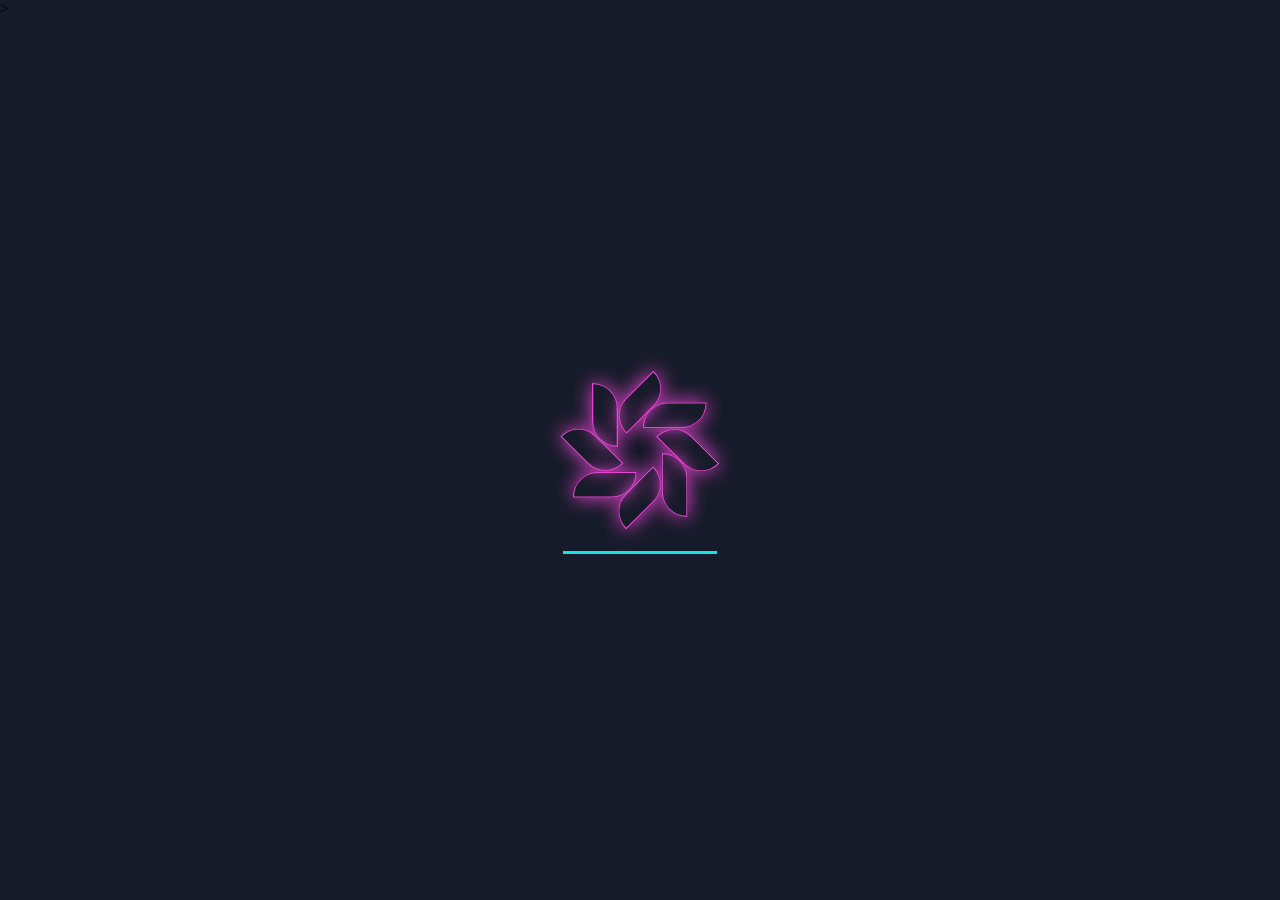
<file: contact.html>
<!DOCTYPE html>
<html lang="en">
<head>
    <meta charset="UTF-8">
    <meta http-equiv="X-UA-Compatible" content="IE=edge">
    <meta name="viewport" content="width=device-width, initial-scale=1.0">
    <title>Contact</title>
    <link rel="stylesheet" href="css/contact.css">
    <!-- CSS only -->
<link href="https://cdn.jsdelivr.net/npm/bootstrap@5.1.3/dist/css/bootstrap.min.css" rel="stylesheet" integrity="sha384-1BmE4kWBq78iYhFldvKuhfTAU6auU8tT94WrHftjDbrCEXSU1oBoqyl2QvZ6jIW3" crossorigin="anonymous">
</head>
<body>
    <div class="out">
        <div class="fade-in">
          <div class="container">
            <div class="one common"></div>
            <div class="two common"></div>
            <div class="three common"></div>
            <div class="four common"></div>
            <div class="five common"></div>
            <div class="six common"></div>
            <div class="seven common"></div>
            <div class="eight common"></div>
          </div>
          <div class="bar">
            <div class="progress"></div>
          </div>
        </div>
</body>
</html>>
</file>
<file: css/contact.css>
body {
    background: #161B29;
    margin: 0 auto;
    height: 100%;
    width: 100%;
    overflow: hidden;
  }
  
  .container {
    width: 40vw;
    height: 40vw;
    position: absolute;
    left: 0;
    right: 0;
    top: 0;
    bottom: 0;
    margin: auto;
    overflow: hidden;
  }
  
  .common {
    height: 5vw;
    max-height: 100%;
    overflow: auto;
    width: 2vw;
    margin: auto;
    max-width: 100%;
    position: absolute;
    background-color: ;
    border-radius: 0vw 10vw 0vw 10vw;
    box-shadow: inset 0vw 0vw 0vw .1vw #E645D0, 0vw 0vw 1.5vw 0vw #E645D0;
  }
  
  .one {
    transform: rotate(45deg);
    left: 0;
    right: 0;
    top: 0;
    bottom: 7.5vw;
  }
  
  .two {
    transform: rotate(90deg);
    left: 5.5vw;
    right: 0;
    top: 0;
    bottom: 5.5vw;
  }
  
  .three {
    transform: rotate(135deg);
    left: 7.5vw;
    right: 0;
    top: 0;
    bottom: 0;
  }
  
  .four {
    transform: rotate(180deg);
    left: 5.5vw;
    right: 0;
    top: 5.5vw;
    bottom: 0;
  }
  
  .five {
    transform: rotate(225deg);
    left: 0;
    right: 0;
    top: 7.5vw;
    bottom: 0;
  }
  
  .six {
    transform: rotate(270deg);
    left: 0;
    right: 5.5vw;
    top: 5.5vw;
    bottom: 0;
  }
  
  .seven {
    transform: rotate(315deg);
    left: 0;
    right: 7.5vw;
    top: 0;
    bottom: 0;
  }
  
  .eight {
    transform: rotate(360deg);
    left: 0;
    right: 5.5vw;
    top: 0;
    bottom: 5.5vw;
  }
  
  .bar {
    width: 12vw;
    height: .25vw;
    position: absolute;
    left: 0;
    right: 0;
    top: 16vw;
    bottom: 0;
    margin: auto;
    overflow: hidden;
    background: #E645D0;
  }
  
  .progress {
    width: 12vw;
    height: .5vw;
    position: absolute;
    left: 0;
    right: 0;
    top: 0;
    bottom: 0;
    margin: auto;
    overflow: hidden;
    background: #17E1E6;
  }
  
  .one {
    animation: one 1s ease infinite;
    -moz-animation: one 1s ease infinite;
    /* Firefox */
    -webkit-animation: one 1s ease infinite;
    /* Safari and Chrome */
    -o-animation: one 1s ease infinite;
    /* Opera */
  }
  
  @keyframes one {
    0%,
    100% {}
    50% {
      background: ;
      box-shadow: inset 0vw 0vw 0vw .1vw #17E1E6, 0vw 0vw 1.5vw 0vw #17E1E6;
    }
  }
  
  .two {
    animation: two 1s .125s ease infinite;
    -moz-animation: two 1s .125s ease infinite;
    /* Firefox */
    -webkit-animation: two 1s .125s ease infinite;
    /* Safari and Chrome */
    -o-animation: two 1s .125s ease infinite;
    /* Opera */
  }
  
  @keyframes two {
    0%,
    100% {}
    50% {
      background: ;
      box-shadow: inset 0vw 0vw 0vw .1vw #17E1E6, 0vw 0vw 1.5vw 0vw #17E1E6;
    }
  }
  
  .three {
    animation: three 1s .25s ease infinite;
    -moz-animation: three 1s .25s ease infinite;
    /* Firefox */
    -webkit-animation: three 1s .25s ease infinite;
    /* Safari and Chrome */
    -o-animation: three 1s .25s ease infinite;
    /* Opera */
  }
  
  @keyframes three {
    0%,
    100% {}
    50% {
      background: ;
      box-shadow: inset 0vw 0vw 0vw .1vw #17E1E6, 0vw 0vw 1.5vw 0vw #17E1E6;
    }
  }
  
  .four {
    animation: four 1s .375s ease infinite;
    -moz-animation: four 1s .375s ease infinite;
    /* Firefox */
    -webkit-animation: four 1s .375s ease infinite;
    /* Safari and Chrome */
    -o-animation: four 1s .375s ease infinite;
    /* Opera */
  }
  
  @keyframes four {
    0%,
    100% {}
    50% {
      background: ;
      box-shadow: inset 0vw 0vw 0vw .1vw #17E1E6, 0vw 0vw 1.5vw 0vw #17E1E6;
    }
  }
  
  .five {
    animation: five 1s .5s ease infinite;
    -moz-animation: five 1s .5s ease infinite;
    /* Firefox */
    -webkit-animation: five 1s .5s ease infinite;
    /* Safari and Chrome */
    -o-animation: five 1s .5s ease infinite;
    /* Opera */
  }
  
  @keyframes five {
    0%,
    100% {}
    50% {
      background: ;
      box-shadow: inset 0vw 0vw 0vw .1vw #17E1E6, 0vw 0vw 1.5vw 0vw #17E1E6;
    }
  }
  
  .six {
    animation: six 1s .625s ease infinite;
    -moz-animation: six 1s .625s ease infinite;
    /* Firefox */
    -webkit-animation: six 1s .625s ease infinite;
    /* Safari and Chrome */
    -o-animation: six 1s .625s ease infinite;
    /* Opera */
  }
  
  @keyframes six {
    0%,
    100% {}
    50% {
      background: ;
      box-shadow: inset 0vw 0vw 0vw .1vw #17E1E6, 0vw 0vw 1.5vw 0vw #17E1E6;
    }
  }
  
  .seven {
    animation: seven 1s .750s ease infinite;
    -moz-animation: seven 1s .750s ease infinite;
    /* Firefox */
    -webkit-animation: seven 1s .750s ease infinite;
    /* Safari and Chrome */
    -o-animation: seven 1s .750s ease infinite;
    /* Opera */
  }
  
  @keyframes seven {
    0%,
    100% {}
    50% {
      background: ;
      box-shadow: inset 0vw 0vw 0vw .1vw #17E1E6, 0vw 0vw 1.5vw 0vw #17E1E6;
    }
  }
  
  .eight {
    animation: eight 1s .875s ease infinite;
    -moz-animation: eight 1s .875s ease infinite;
    /* Firefox */
    -webkit-animation: eight 1s .875s ease infinite;
    /* Safari and Chrome */
    -o-animation: eight 1s .875s ease infinite;
    /* Opera */
  }
  
  @keyframes eight {
    0%,
    100% {}
    50% {
      background: ;
      box-shadow: inset 0vw 0vw 0vw .1vw #17E1E6, 0vw 0vw 1.5vw 0vw #17E1E6;
    }
  }
  
  .container {
    animation: container 5s linear infinite;
    -moz-animation: container 5s linear infinite;
    /* Firefox */
    -webkit-animation: container 5s linear infinite;
    /* Safari and Chrome */
    -o-animation: container 5s linear infinite;
    /* Opera */
  }
  
  @keyframes container {
    from {
      transform: rotate(0deg);
    }
    to {
      transform: rotate(-360deg);
    }
  }
  
  .progress {
    animation: progress 15s ease;
    -moz-animation: progress 15s ease;
    /* Firefox */
    -webkit-animation: progress 15s ease;
    /* Safari and Chrome */
    -o-animation: progress 15s ease;
    /* Opera */
  }
  
  @keyframes progress {
    0% {
      left: -24vw;
    }
    10% {
      left: -20vw;
    }
    30% {
      left: -16vw;
    }
    50% {
      left: -12vw;
    }
    65% {
      left: -10vw;
    }
    80% {
      left: -4vw;
    }
    100% {
      left: 0;
    }
  }
  
  .fade-in {
    animation: fade-in 2s ease;
    -moz-animation: fade-in 2s ease;
    /* Firefox */
    -webkit-animation: fade-in 2s ease;
    /* Safari and Chrome */
    -o-animation: fade-in 2s ease;
    /* Opera */
  }
  
  @keyframes fade-in {
    from {
      opacity: 0;
    }
    to {
      opacity: 1;
    }
  }
  
  .out {
    animation: out 2s 15s ease;
    -moz-animation: out 2s 15s ease;
    /* Firefox */
    -webkit-animation: out 2s 15s ease;
    /* Safari and Chrome */
    -o-animation: out 2s 15s ease;
    /* Opera */
  }
  
  @keyframes out {
    from {
      opacity: 1;
    }
    to {
      opacity: 0;
    }
  }
</file>
